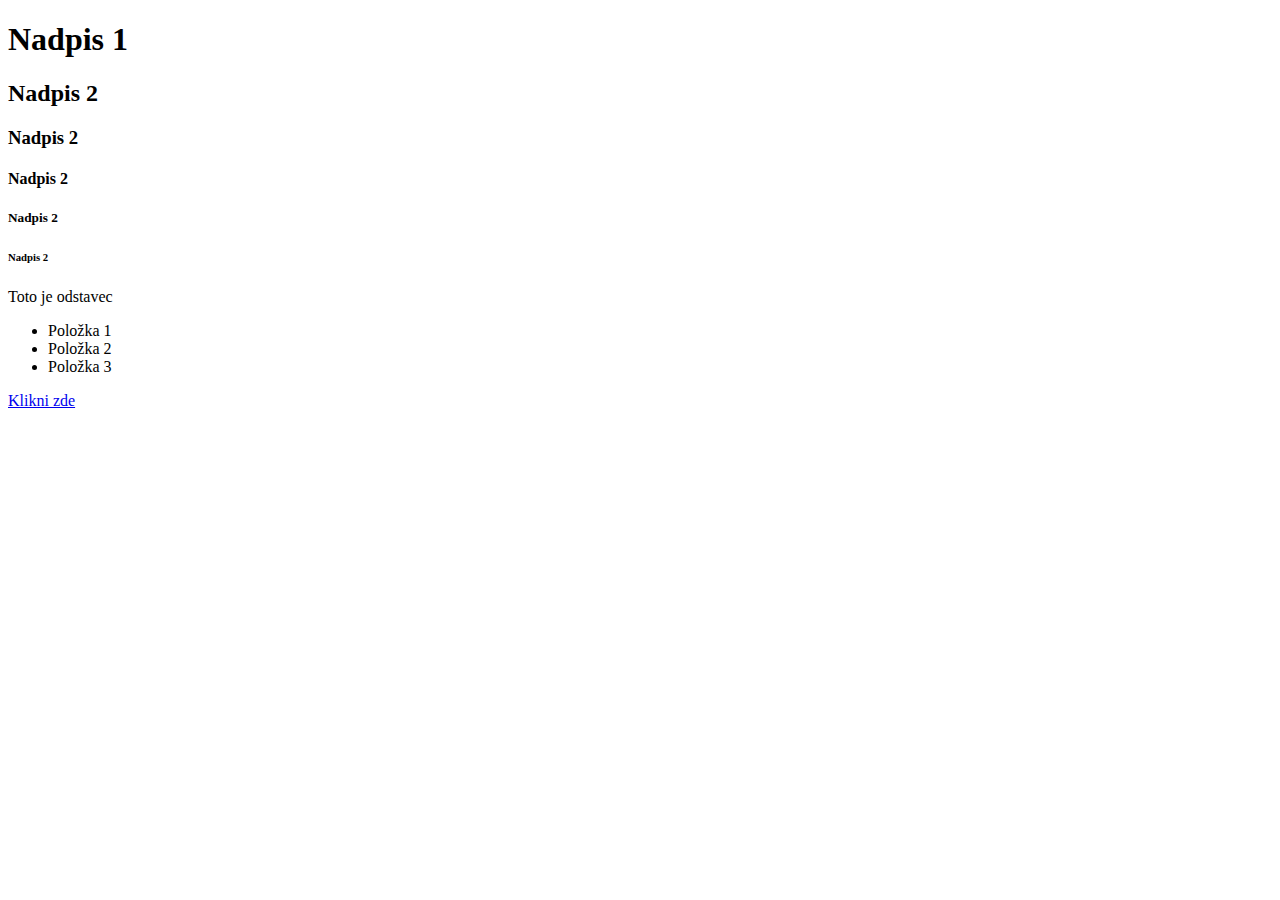
<file: index.html>
<!DOCTYPE html>
<html lang="en">
<head>
    <meta charset="UTF-8">
    <meta name="viewport" content="width=device-width, initial-scale=1.0">
    <title>HTML - cvičení</title>
</head>
<body>
    
    <h1>Nadpis 1</h1>
    <h2>Nadpis 2</h2>
    <h3>Nadpis 2</h3>
    <h4>Nadpis 2</h4>
    <h5>Nadpis 2</h5>
    <h6>Nadpis 2</h6>


    <p>Toto je odstavec</p>

    <ul>
        <li>Položka 1</li>
        <li>Položka 2</li>
        <li>Položka 3</li>
    </ul>

    <a href="test.html">Klikni zde</a>

</body>
</html>
</file>
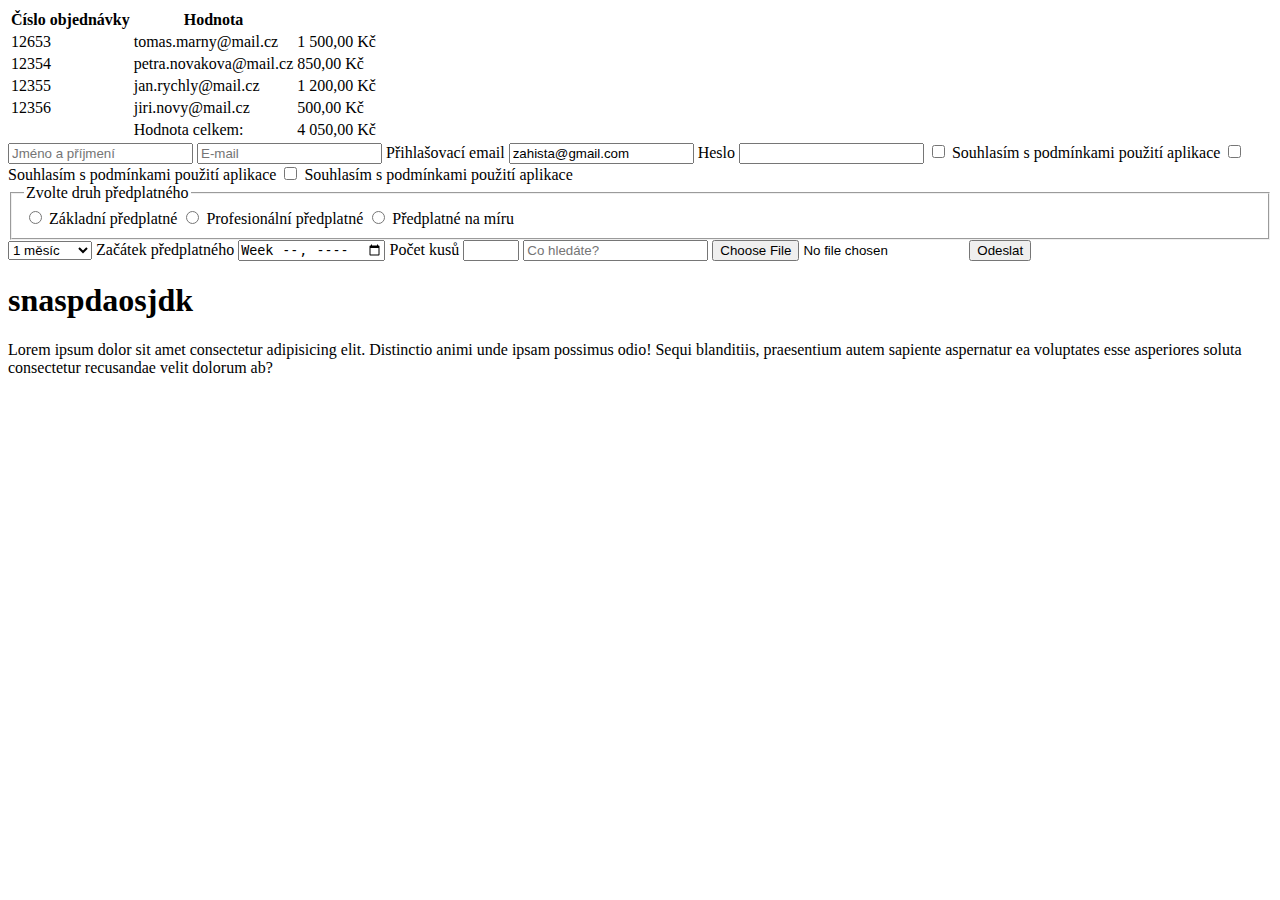
<file: layout.html>
<!DOCTYPE html>
<html lang="en">

<head>
    <meta charset="UTF-8">
    <meta name="viewport" content="width=device-width, initial-scale=1.0">
    <title>Document</title>
</head>

<body>

    <table>
        <thead>
            <tr>
                <th>Číslo objednávky</th>
                <th>Hodnota</th>
            </tr>
        </thead>
        <tbody>
            <tr>
                <td>12653</td>
                <td>tomas.marny@mail.cz</td>
                <td>1 500,00 Kč</td>
            </tr>
            <tr>
                <td>12354</td>
                <td>petra.novakova@mail.cz</td>
                <td>850,00 Kč</td>
            </tr>
            <tr>
                <td>12355</td>
                <td>jan.rychly@mail.cz</td>
                <td>1 200,00 Kč</td>
            </tr>
            <tr>
                <td>12356</td>
                <td>jiri.novy@mail.cz</td>
                <td>500,00 Kč</td>
            </tr>
        </tbody>
        <tfoot>
            <tr>
                <td></td>
                <td>Hodnota celkem:</td>
                <td>4 050,00 Kč</td>
            </tr>
        </tfoot>
    </table>


    <form action="#" method="POST">
        <input type="text" placeholder="Jméno a příjmení">
        <input type="email" placeholder="E-mail">

        <label for="email">Přihlašovací email</label>
        <input type="email" name="email" placeholder="jmeno@email.cz" value="zahista@gmail.com">

        <label for="password">Heslo</label>
        <input id="password" type="password" name="password">

        <label for="terms" class="checkbox-and-radio-label">
            <input id="terms" type="checkbox" name="terms"> Souhlasím s podmínkami použití aplikace
        </label>
        <label for="terms" class="checkbox-and-radio-label">
            <input id="terms" type="checkbox" name="terms"> Souhlasím s podmínkami použití aplikace
        </label>
        <label for="terms" class="checkbox-and-radio-label">
            <input id="terms" type="checkbox" name="terms"> Souhlasím s podmínkami použití aplikace
        </label>

        <fieldset>
            <legend>Zvolte druh předplatného</legend>
            <label for="basic-plan" class="checkbox-and-radio-label">
                <input id="basic-plan" type="radio" name="plan" value="basic"> Základní předplatné
            </label>
            <label for="pro-plan" class="checkbox-and-radio-label">
                <input id="pro-plan" type="radio" name="plan" value="pro"> Profesionální předplatné
            </label>
            <label for="custom-plan" class="checkbox-and-radio-label">
                <input id="custom-plan" type="radio" name="plan" value="premium"> Předplatné na míru
            </label>
        </fieldset>


        <select id="subscription-length" name="sub-length">
            <option value="1">1 měsíc</option>
            <option value="6">6 měsíců</option>
            <option value="12">12 měsíců</option>
            <option value="24">24 měsíců</option>
        </select>

        <label for="subscription-start">Začátek předplatného</label>
        <input id="subscription-start" type="week" name="sub-start">

        <label for="amount">Počet kusů</label>
        <input id="amount" type="number" name="amount" min="1" max="10">


        <input type="search" name="search" placeholder="Co hledáte?">

        <input type="file" name="file" accept="image/*">

        <input type="hidden">

        <input type="submit" value="Odeslat">
    </form>


    <header></header>

    <nav></nav>

    <main>
        <div>
            <article>
                <header>
                    <h1>snaspdaosjdk</h1>
                </header>
                <section>
                    <p>Lorem ipsum dolor sit amet consectetur adipisicing elit. Distinctio animi unde ipsam possimus
                        odio! Sequi blanditiis, praesentium autem sapiente aspernatur ea voluptates esse asperiores
                        soluta consectetur recusandae velit dolorum ab?</p>
                </section>
            </article>


            <article>
                <header></header>
                <section></section>
            </article>
        </div>

        <aside></aside>
    </main>

    <footer></footer>
</body>

</html>
</file>
